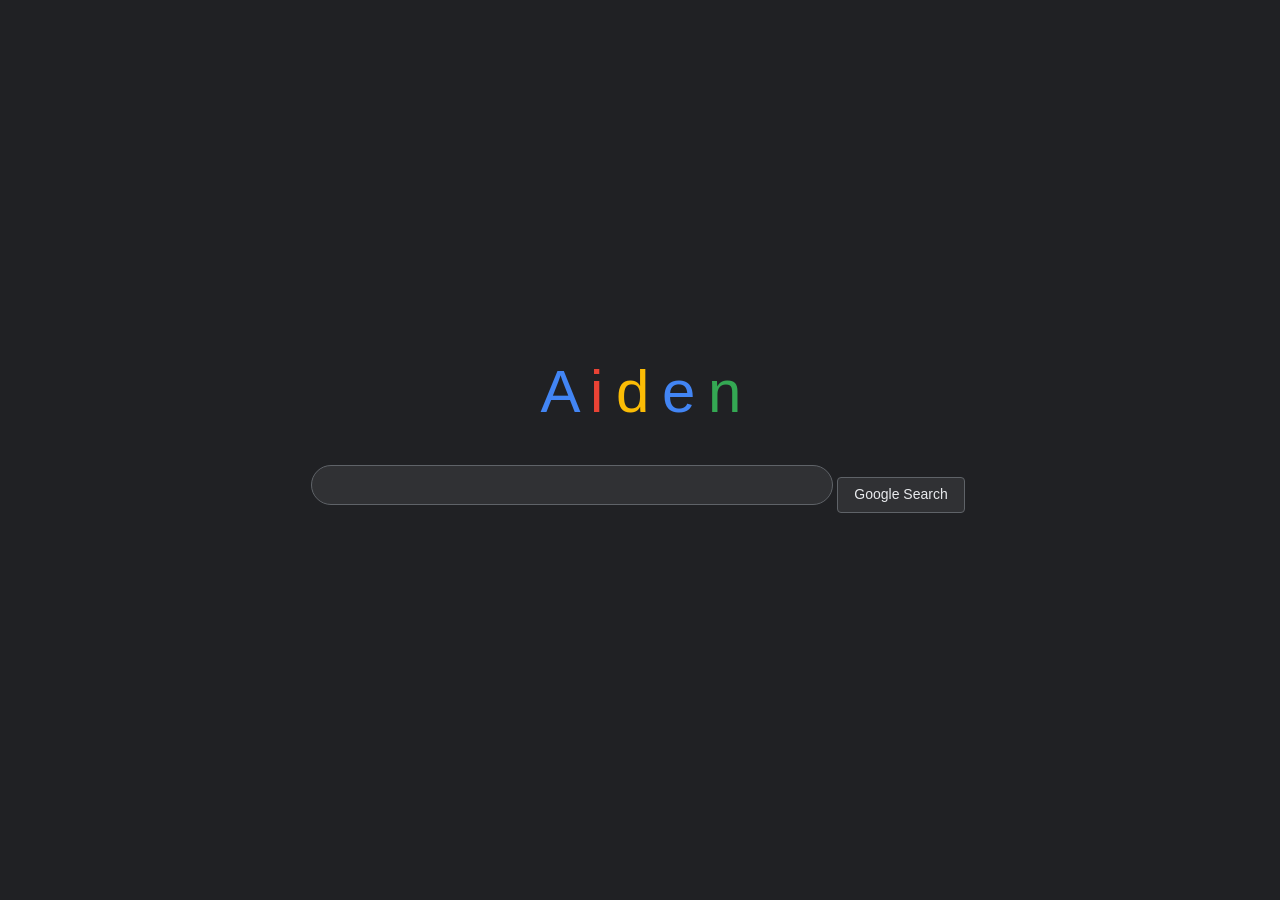
<file: frontend/index.html>
<!DOCTYPE html>
<html lang="en">
<head>
    <meta charset="UTF-8">
    <meta name="viewport" content="width=device-width, initial-scale=1.0">
    <title>Google Search</title>
    <link rel="stylesheet" href="style.css">
</head>
<body>
    <div class="container">
        <div class="logo">
            <div class="logo-text">
                <span style="color: #4285F4;">A</span>
                <span style="color: #EA4335;">i</span>
                <span style="color: #FBBC05;">d</span>
                <span style="color: #4285F4;">e</span>
                <span style="color: #34A853;">n</span>
            </div>
        </div>
        <div class="search-bar">
            <input type="text" id="search-input">
            <div class="buttons">
                <button id="search-button">Google Search</button>
            </div>
        </div>
    </div>
    <script>
        document.getElementById('search-button').addEventListener('click', () => {
            const query = document.getElementById('search-input').value;
            if (query) {
                window.location.href = `results.html?q=${encodeURIComponent(query)}`;
            }
        });
        document.getElementById('search-input').addEventListener('keypress', (e) => {
            if (e.key === 'Enter') {
                const query = document.getElementById('search-input').value;
                if (query) {
                    window.location.href = `results.html?q=${encodeURIComponent(query)}`;
                }
            }
        });
    </script>
</body>
</html>
</file>
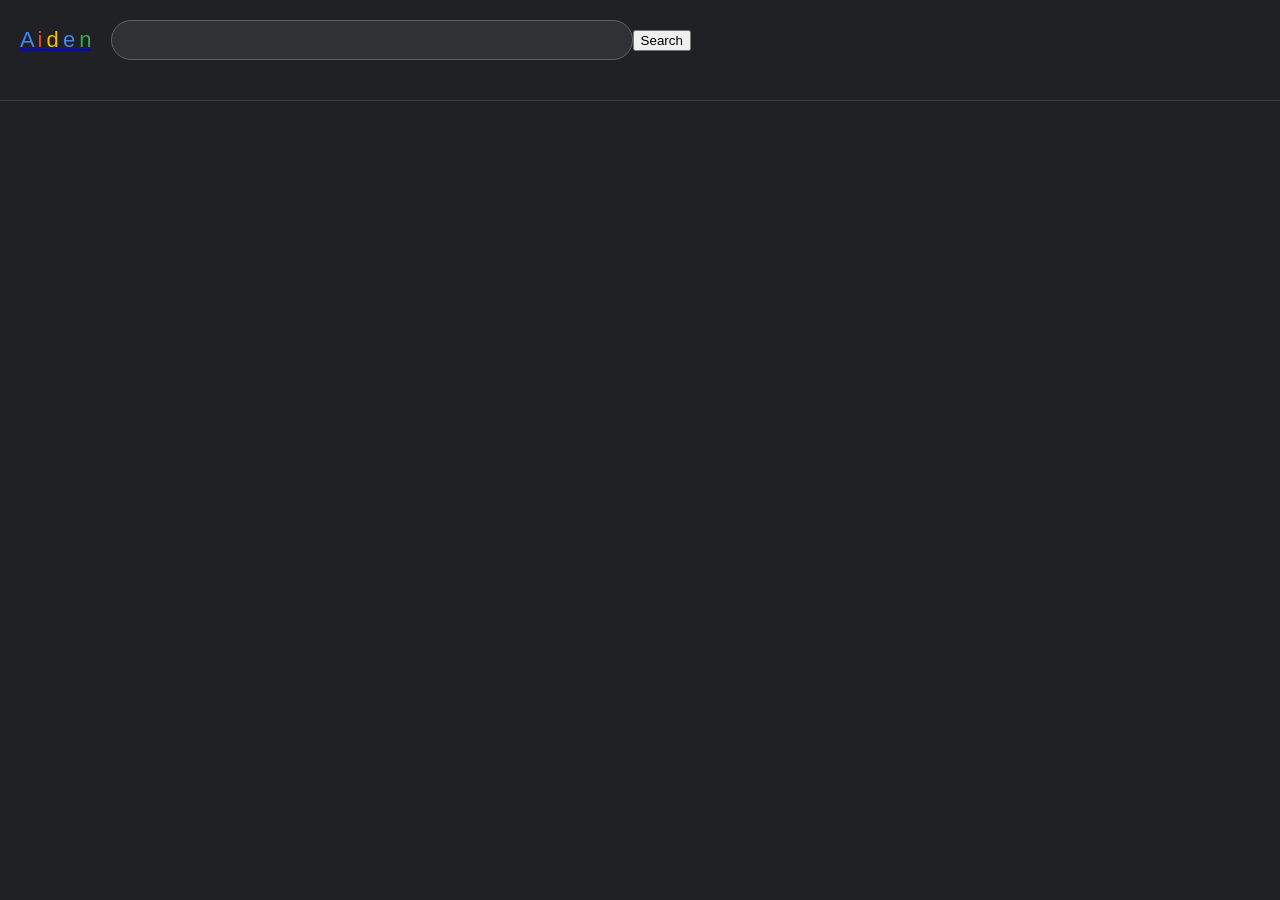
<file: frontend/results.html>
<!DOCTYPE html>
<html lang="en">
<head>
    <meta charset="UTF-8">
    <meta name="viewport" content="width=device-width, initial-scale=1.0">
    <title>Google Search Results</title>
    <link rel="stylesheet" href="style.css">
</head>
<body>
    <div class="header">
        <div class="logo">
            <a href="/">
                <div class="logo-text">
                    <span style="color: #4285F4;">A</span>
                    <span style="color: #EA4335;">i</span>
                    <span style="color: #FBBC05;">d</span>
                    <span style="color: #4285F4;">e</span>
                    <span style="color: #34A853;">n</span>
                </div>
            </a>
        </div>
        <div class="search-bar">
            <input type="text" id="search-input">
            <button id="search-button">Search</button>
        </div>
    </div>
    <div class="results-container" id="results-container">
        <!-- Search results will be dynamically inserted here -->
    </div>
    <script>
        document.addEventListener('DOMContentLoaded', () => {
            const urlParams = new URLSearchParams(window.location.search);
            const query = urlParams.get('q');
            const resultsContainer = document.getElementById('results-container');

            if (query) {
                document.getElementById('search-input').value = query;
                resultsContainer.innerHTML = '<p>Loading...</p>'; // Loading indicator

                fetch(`/search?q=${encodeURIComponent(query)}`)
                    .then(response => {
                        if (!response.ok) {
                            throw new Error(`HTTP error! status: ${response.status}`);
                        }
                        return response.json();
                    })
                    .then(data => {
                        resultsContainer.innerHTML = ''; // Clear loading indicator
                        if (data.results && data.results.length > 0) {
                            data.results.forEach(result => {
                                const resultElement = document.createElement('div');
                                resultElement.classList.add('result-item');
                                resultElement.innerHTML = `
                                    <h3><a href="${result.url}" target="_blank" rel="noopener noreferrer">${result.title}</a></h3>
                                    <p>${result.snippet}</p>
                                    <a href="${result.url}" class="url" target="_blank" rel="noopener noreferrer">${result.url}</a>
                                `;
                                resultsContainer.appendChild(resultElement);
                            });
                        } else {
                            resultsContainer.innerHTML = '<p>No results found.</p>';
                        }
                    })
                    .catch(error => {
                        console.error('Error fetching search results:', error);
                        resultsContainer.innerHTML = `<p>An error occurred while fetching results: ${error.message}</p>`;
                    });
            }

            document.getElementById('search-button').addEventListener('click', () => {
                const newQuery = document.getElementById('search-input').value;
                if (newQuery) {
                    window.location.href = `results.html?q=${encodeURIComponent(newQuery)}`;
                }
            });

            document.getElementById('search-input').addEventListener('keypress', (e) => {
                if (e.key === 'Enter') {
                    const newQuery = document.getElementById('search-input').value;
                    if (newQuery) {
                        window.location.href = `results.html?q=${encodeURIComponent(newQuery)}`;
                    }
                }
            });
        });
    </script>
</body>
</html>
</file>
<file: frontend/style.css>
body {
    font-family: Arial, sans-serif;
    margin: 0;
    padding: 0;
    background-color: #202124; /* Dark background */
    color: #e8eaed; /* Light text */
}

.container {
    display: flex;
    flex-direction: column;
    align-items: center;
    justify-content: center;
    height: 100vh;
}

.logo img {
    width: 272px;
    height: 92px;
    margin-bottom: 20px;
}

.search-bar {
    display: flex;
    justify-content: center;
    align-items: center;
    margin-bottom: 20px;
}

.search-bar input[type="text"] {
    width: 500px;
    padding: 10px;
    border: 1px solid #5f6368; /* Darker border */
    border-radius: 24px;
    outline: none;
    font-size: 16px;
    background-color: #303134; /* Dark input background */
    color: #e8eaed; /* Light text */
}

.search-bar input[type="text"]:hover,
.search-bar input[type="text"]:focus {
    box-shadow: 0 1px 6px rgba(32,33,36,.28);
    border-color: rgba(223,225,229,0);
}

.buttons {
    margin-top: 20px;
}

.buttons button {
    background-color: #303134; /* Dark button */
    border: 1px solid #5f6368; /* Darker border */
    border-radius: 4px;
    color: #e8eaed; /* Light text */
    font-family: arial,sans-serif;
    font-size: 14px;
    margin: 11px 4px;
    padding: 0 16px;
    line-height: 27px;
    height: 36px;
    min-width: 54px;
    text-align: center;
    cursor: pointer;
    user-select: none;
}

.buttons button:hover {
    box-shadow: 0 1px 1px rgba(0,0,0,.1);
    background-color: #3c4043;
    border: 1px solid #5f6368;
    color: #e8eaed;
}

.header {
    display: flex;
    align-items: center;
    padding: 20px;
    border-bottom: 1px solid #3c4043; /* Darker border */
    background-color: #202124;
}

.header .logo img {
    width: 92px;
    height: 30px;
    margin-right: 20px;
}

.results-container {
    padding: 20px;
    max-width: 600px;
    margin-left: 150px;
}

.result-item {
    margin-bottom: 20px;
}

.result-item h3 {
    margin: 0;
}

.result-item h3 a {
    color: #8ab4f8; /* Lighter blue for links */
    text-decoration: none;
    font-size: 20px;
}

.result-item h3 a:hover {
    text-decoration: underline;
}

.result-item p {
    color: #bdc1c6; /* Lighter grey for snippets */
    margin: 5px 0;
}

.result-item .url {
    color: #99d2ff; /* Lighter green/blue for URL */
    text-decoration: none;
    font-size: 14px;
}

.logo-text {
    font-size: 60px;
    font-family: "Product Sans", Arial, sans-serif;
    letter-spacing: -2px;
    margin-bottom: 20px;
}

.header .logo .logo-text {
    font-size: 22px;
    margin-right: 20px;
    letter-spacing: -1px;
}
</file>
